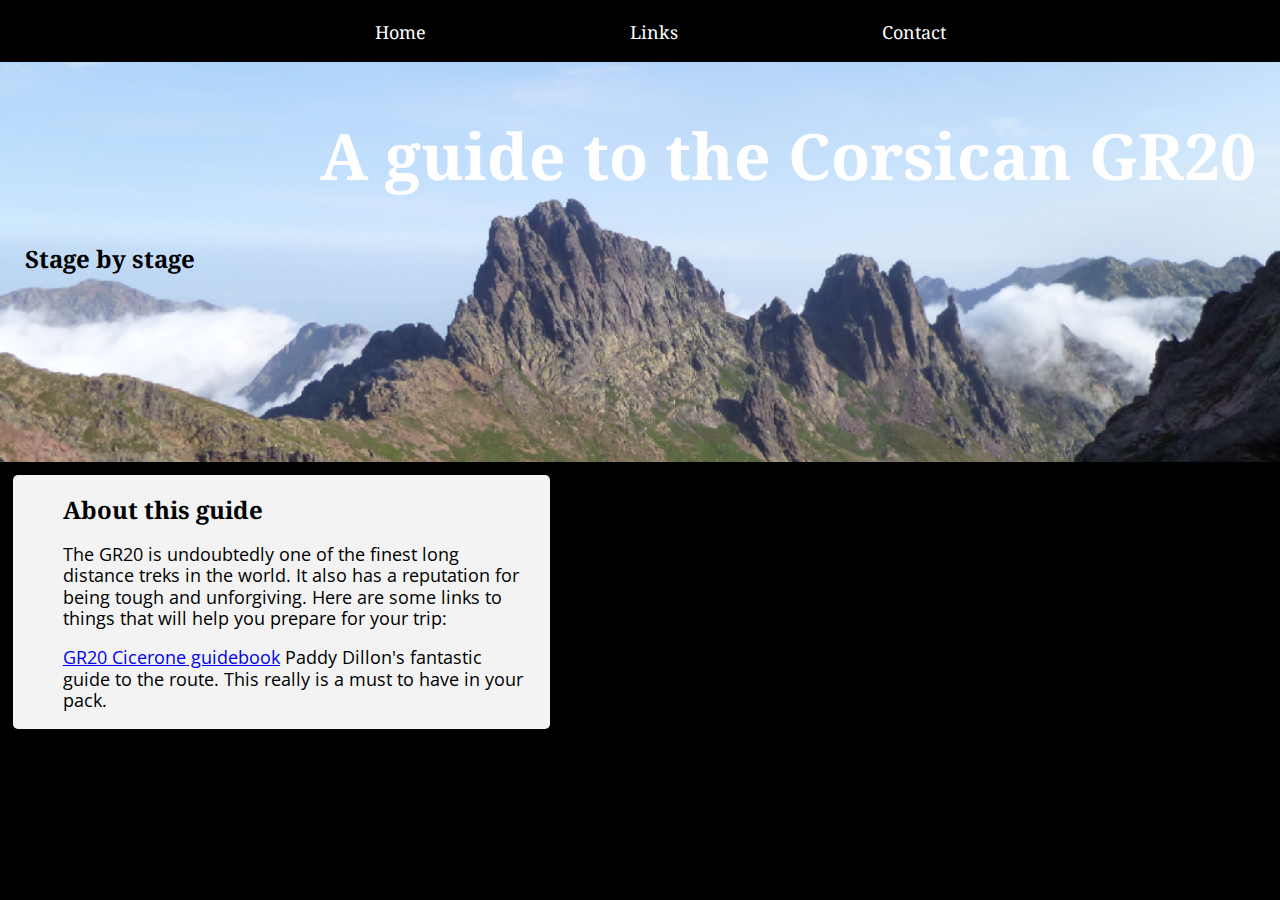
<file: about.html>
<!DOCTYPE html>
<html lang="en">
<head>
	<meta charset="utf-8">
    <title>GRtwenty</title>
    <link href='http://fonts.googleapis.com/css?family=Droid+Serif:400,400italic|Open+Sans:400,700' rel='stylesheet' type='text/css'>
    <!--css ref-->
    <link rel="stylesheet" href="css/style.css">
</head>

<nav>
	<ul>
  		<li><a href="index.html">Home</a></li>
  		<li><a href="about.html">Links</a></li>
  		<li><a href="contact.html">Contact</a></li>
	</ul>
</nav>

<header>



<h1>A guide to the Corsican GR20</h1>
<h3>Stage by stage</h3>

</header>

<body>

<div id="contact">
<h3>About this guide</h3>
<p>The GR20 is undoubtedly one of the finest long distance treks in the world. It also has a reputation for being tough and unforgiving. Here are some links to things that will help you prepare for your trip:</p>

<p><a href="http://www.cicerone.co.uk/product/detail.cfm/book/635/title/the-gr20-corsica#.U-dm2HVdU_N">GR20 Cicerone guidebook</a> Paddy Dillon's fantastic guide to the route. This really is a must to have in your pack.</p>



<p><a href=""></a></p>

<p><a href=""></a></p>

<p><a href=""></a></p>


</div>

</body>

</html>
</file>
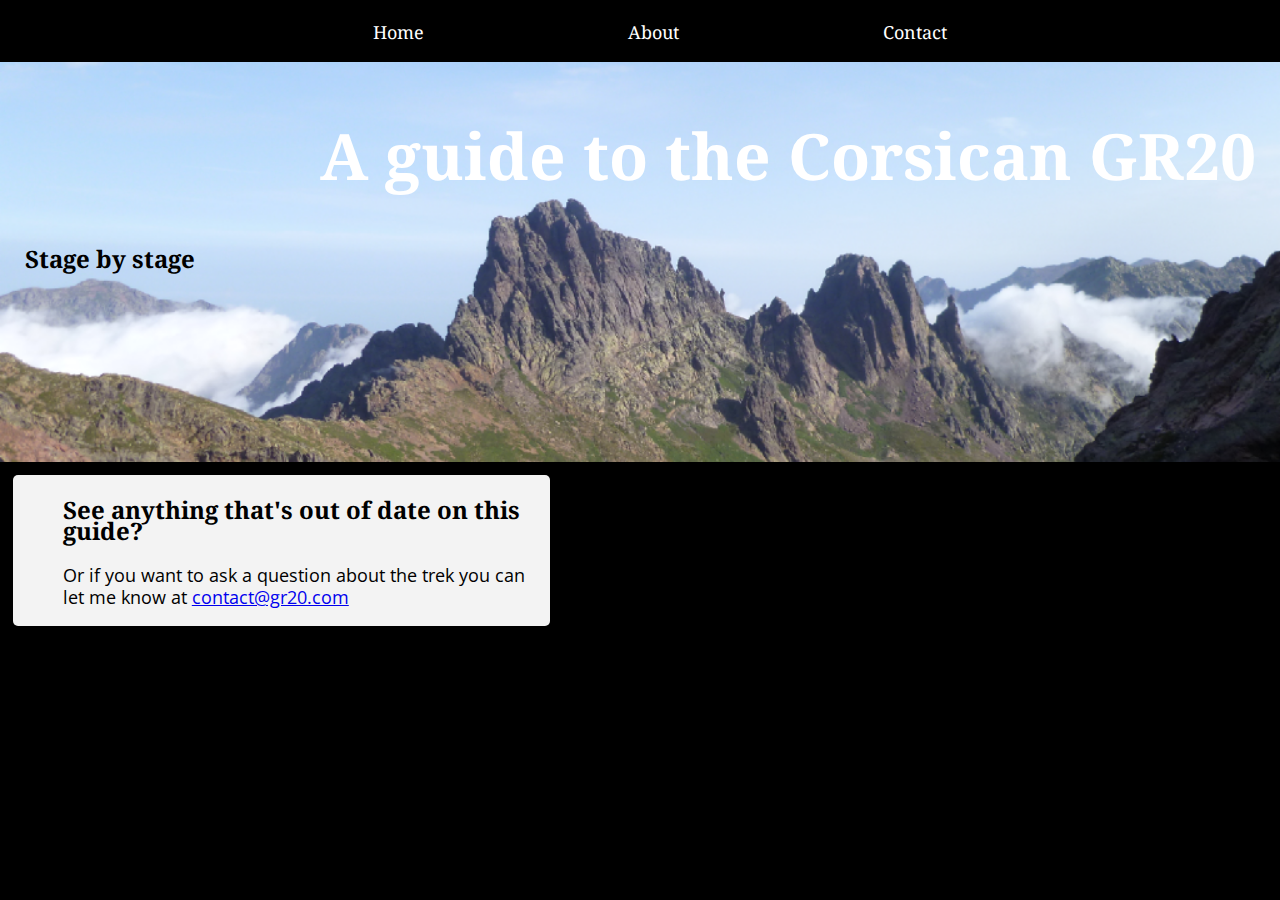
<file: contact.html>
<!DOCTYPE html>
<html lang="en">
<head>
	<meta charset="utf-8">
    <title>GRtwenty</title>
    <link href='http://fonts.googleapis.com/css?family=Droid+Serif:400,400italic|Open+Sans:400,700' rel='stylesheet' type='text/css'>
    <!--css ref-->
    <link rel="stylesheet" href="css/style.css">
</head>

<nav>
	<ul>
  		<li><a href="index.html">Home</a></li>
  		<li><a href="about.html">About</a></li>
  		<li><a href="contact.html">Contact</a></li>
	</ul>
</nav>

<header>



<h1>A guide to the Corsican GR20</h1>
<h3>Stage by stage</h3>


</header>

<body>
<div id="contact">
<h3>See anything that's out of date on this guide?</h3>
<p>Or if you want to ask a question about the trek you can let me know at <a href="mailto: contact@gr20.com">contact@gr20.com</a></p>	
</div>
</body>

</html>
</file>
<file: css/style.css>
/*------------------------------------*\
    RESET
\*------------------------------------*/
/* http://meyerweb.com/eric/tools/css/reset/ 
    v2.0b1 | 201101 
    NOTE:WORK IN PROGRESS
    USE WITH CAUTION AND TEST WITH ABANDON */

body{ 
    margin: 0;
    background-color: black;
}


nav{
    height: 7%;
    list-style-type: none; 
    text-align: center;
    background-color: black;
    margin-bottom: -50px;
    padding-bottom: 25px;
}

nav ul{
    padding-top: 20px;
    margin: 0;
}

nav li{
    display: inline;
    font-family: 'Droid Serif', serif;
    font-size: 18px;
    padding: 100px;
}

li a{
    color: white;
    text-decoration: none;
}

li a:hover
{ 
    text-decoration: underline;
}

header{
    background-image: url(img/header-crop.png);
    background-repeat: no-repeat;
    background-size: cover;
    height: 400px;
    margin: 0;

}

#intro{
    height: 100px;

}

h3.white {
    color: white;
    font-family: 'Droid Serif', serif;
}

p.white {
    color: white;
    font-family: 'Droid Serif', serif;
}


h1{
    font-family: 'Droid Serif', serif;
    color: white;
    text-align: left;
    padding-left: 25%;
    font-size: 64px;
    padding-top: 50px;
}


h2{

   font-family: 'Open Sans', sans-serif;
   font-size: 48px;
   font-weight: 700; 
}

h3{
    font-family: 'Droid Serif', serif;
    text-align: left;
    font-size: 24px;
    padding-left: 25px;
}

h3 :hover {
    
    text-decoration: underline;
}


p{
    text-align: left;
    font-family: 'Open Sans', Sans;
    font-size: 18px;
    padding-left: 25px;
    padding-right: 25px;
}

ul {

}

li {
    text-align: left;
    font-family: 'Open Sans', Sans;
    font-size: 16px;
}

.tg  {
    border-collapse:collapse;
    border-spacing:0;
    border-width:1px;
    border-style:none;
    }

.tg td{
    font-family:Arial, sans-serif;
    font-size:22px;
    padding:10px 5px 5px 25px;
    border-style:solid;
    border-width:0px;
    overflow:hidden;
    word-break:normal;
    }

.tg th{
    font-family:Arial, sans-serif;
    font-size:22px;
    font-weight:normal;
    padding:10px 5px 5px 25px;
    border-style:solid;
    border-width:0px;
    overflow:hidden;
    word-break:normal;
    }

.tg .tg-lt3p{
    font-size:22px;
    }

.tg .tg-2662{
    font-weight:bold;
    font-size:22px;
    }

img{
    vertical-align: middle;
    width: 100%;
    height: 100%;
    padding-top: 10px;
    padding-bottom: 10px;
    padding-left: 10px;
}


/*#fixed{
    
    display: block;
    padding: 10px 10px 10px 10px;
    width: 40%;
    height: 100%;
    min-height: 100%;
    float: left;
    overflow: visible;
    }>*/

#map-canvas{
    display: block;
    padding: 10px 10px 10px 10px;
    width: 100%;
    height: 100%;
    display: block;
}   

#contact{

    width: 40%;
    margin: 1%;
    padding-left: 25px;
    background-color: #f3f3f3;  
    font-size: 18pt;  
    line-height: 16pt;
    border-radius: 5px;
    float: left;
}

#stages{
    margin-top: 1%;
    margin-left: 25%;
    border-left: 1%;
    margin-right: 25%;
}

#stages .ui-accordion-content {  

    background-color: white;  
    font-size: 18pt;  
    line-height: 16pt;
    padding: 5%;
    border-radius: 5px;

} 

.ui-accordion-header a{ 
  
    text-decoration: none;
    color: white;   
}

.ui-icon-triangle-1-e{
    color: white;
}

.ui-icon-triangle-1-s{
    color: white;
}   
 

:focus, :active {  
    outline: 0;  
} 

footer{
    height: 100px;
}

/*------------------------------------*\
    $MAIN
\*------------------------------------*/
/* GO! */
</file>
